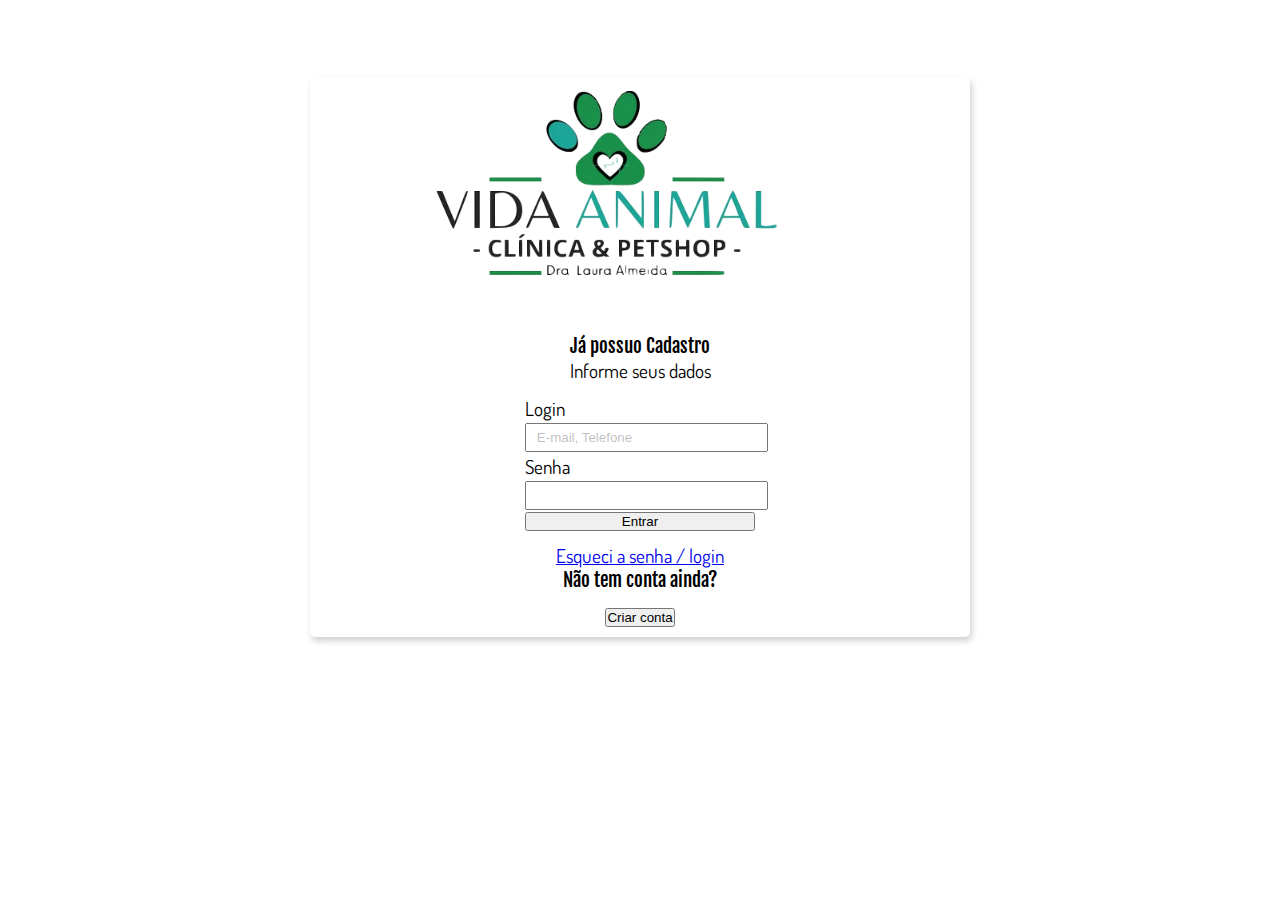
<file: html/login.html>
<!DOCTYPE html>
<html lang="pt-BR">
<head>
    <meta charset="UTF-8">
    <meta name="viewport" content="width=device-width, initial-scale=1.0">
    <title>Login - Clínica & Petshop</title>

    <link rel="stylesheet" href="../styles/login.css"> <!-- Usando um CSS externo -->
</head>

<body>
    <main>
        <div>
            <a href="../index.html"><img src="../imagem/logo-com-nome.png" alt="Logo Clinica" class="img__logogrande"></a>
        </div>
       
        <div class="container">
            <h2 class="container__subtitulo">Já possuo Cadastro</h2>
            <p>Informe seus dados</p>
        
            <form id="loginForm" class="container__login">
                <label for="usuario" id="label__usuario">Login</label>
                <input type="text" id="usuario" name="usuario" value="E-mail, Telefone" required>
        
                <label for="senha" id="label__senha">Senha</label>
                <input type="password" id="senha" class="container__login__campo" name="senha" required>
        
                
                <p id="mensagemErro" style="color: red; display: none;">Usuário ou senha inválidos!</p>

        
                <button type="submit" class="container__login__botao">Entrar</button>

            </form>

            <a href="#">Esqueci a senha / login</a>

            <div class="cadastro">
                <h2 class="cadastro__subtitulo">Não tem conta ainda?</h2>

                <a href="../html/cadastro.html" class="cadastro__botao"><button type="button">Criar conta</button></a>
            </div>

        </div>    
    </main>

    <script src="../js/scriptlogin.js"></script>
</body>

</html>
</file>
<file: styles/login.css>
@import url('https://fonts.googleapis.com/css2?family=Fjalla+One&display=swap');
@import url('https://fonts.googleapis.com/css2?family=Dosis:wght@200..800&display=swap');


:root {
    /*Cores*/
    --verde-1: #198f49;
    --verde-2: #a8f4c4;
    --verde-3: #e9f8f6;
    --verde-4: #99f6bf;
    --verde-5: #b9d2cf;
    --verde-6: #1ba553;
    --branco: #FFF;
    --cinza-1: #333; 

    /*Fontes*/
    --subtitulo: 'Fjalla One', serif;
    --paragrafo:  'Dosis', serif; 
}





/*Geral*/
*{
    margin: 0;
    padding: 0;
}

body{
    background-color: var();
    margin: auto;
}

.img__logomenor {
    width: 50%;
}

/*Main*/
main{
    background-color: rgba(255, 255, 255, 0.726);
    margin: 6% auto;
    padding: 10px;
    border-radius: 5px;
    box-shadow: 2px 4px 6px 0px rgb(0 0 0 / 19%);
    width: 50%;
    
}

/*Cadastro*/

.cadastro{
    display: flex;
    flex-direction: column;
    gap: 10px;
    text-align: center;
}
.cadastro__subtitulo{
    font-family: var(--subtitulo);
    font-weight: 300;
    font-size: 1.2rem;
}

/*Container*/
.container{
    margin-top: 30px;
    display: flex;
    flex-direction: column;
    text-align: center;
}

.container__subtitulo{
    font-family: var(--subtitulo);
    font-weight: 300;
    font-size: 1.2rem;
}
p, label, a{
    font-family: var(--paragrafo);
    font-weight: 400;
    font-size: 1.2rem;
}

.container__login{
    margin: 2% auto;
    display: flex;
    flex-direction: column; 
    gap: 2px;
    width: 36%;

}
.container__login > label{
    text-align: left;
    
}

.container__login > input{
    width: 95%;
    padding: 5px 10px;
    color: #46464659;
}
</file>
